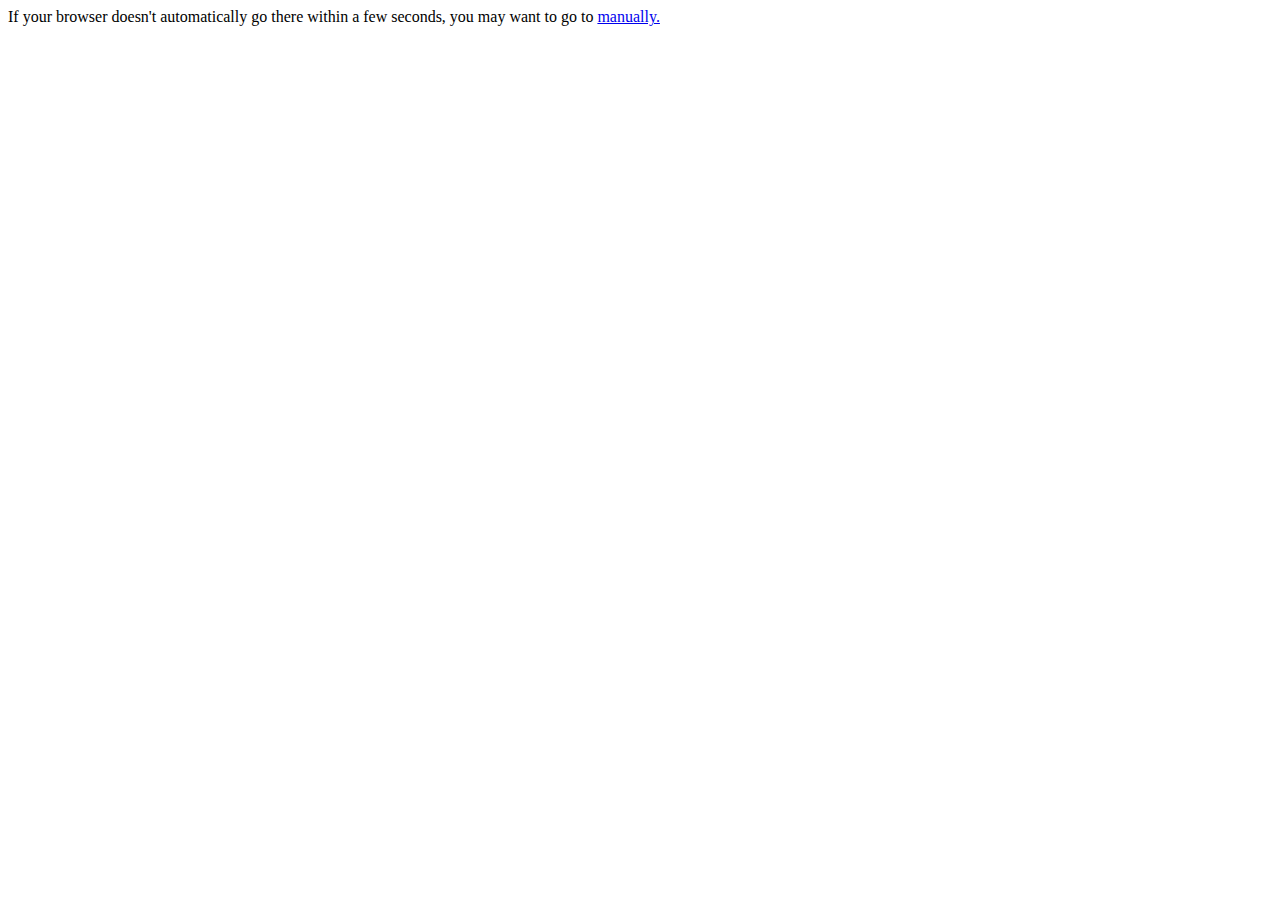
<file: index.html>
<!DOCTYPE html>
<html>
<head>
<title>Redirecting</title>
<meta http-equiv="refresh" content="2; URL=./grad_website/home.html">
</head>
<body>
If your browser doesn't automatically go there within a few seconds, 
you may want to go to 
<a href="./grad_website/home.html"the destination</a> 
manually.
</body>
</html>
</file>
